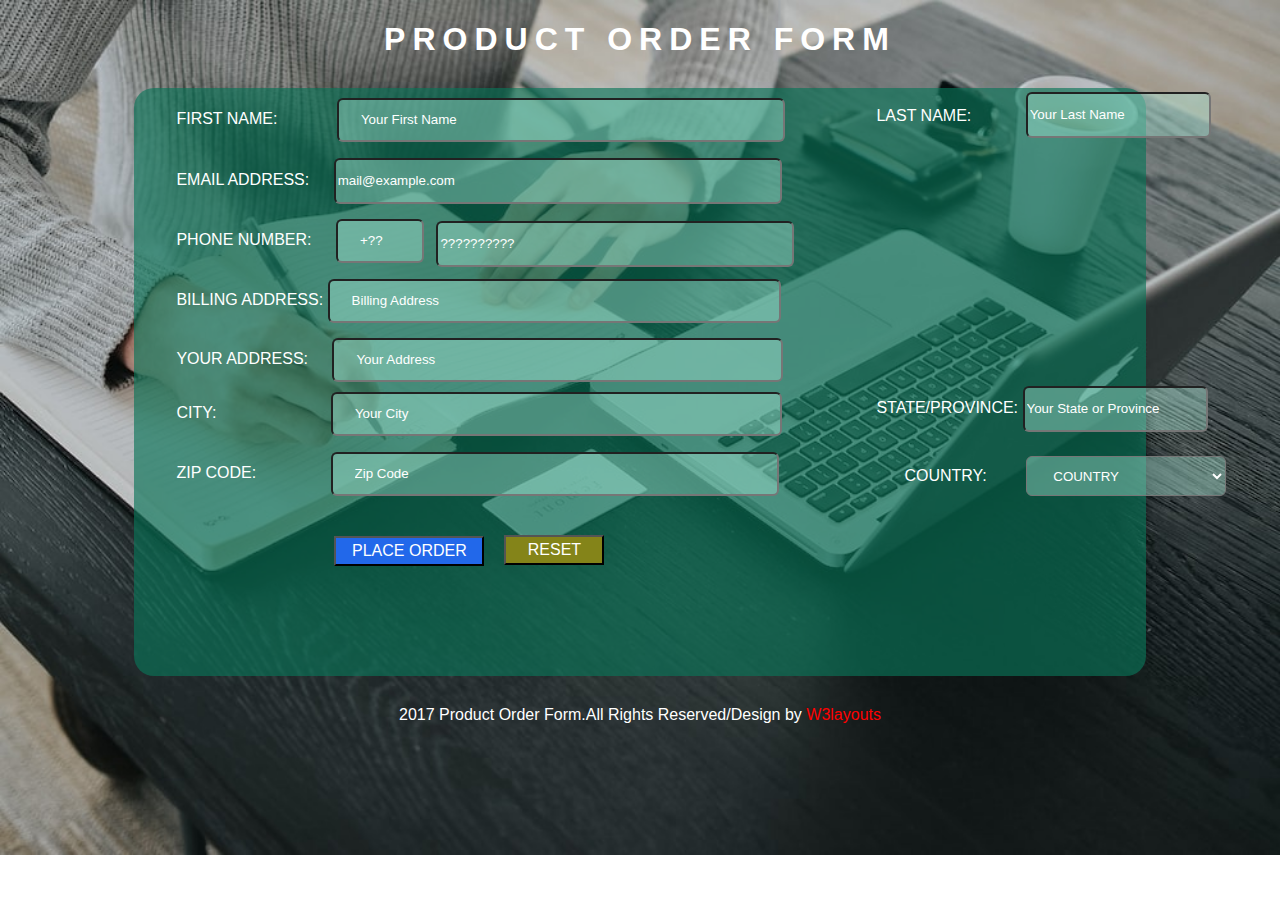
<file: task6/index.html>
<!DOCTYPE html>
<html lang="en">
<head>
    <meta charset="UTF-8">
    <meta http-equiv="X-UA-Compatible" content="IE=edge">
    <meta name="viewport" content="width=device-width, initial-scale=1.0">
    <title>Document</title>
    <link rel="stylesheet" href="style.css">

</head>
<body>
    <header>
       <h1> PRODUCT ORDER FORM </h1>
    </header>
    <div class="regform">
        <form action="">
        <div class="main">
            <div class="input">
                <label for="fname">FIRST NAME:</label>
                <input type="text"id="fname" name="fname" placeholder="Your First Name" required>
            </div>
            <div class=" input">
                <label class="label1" for="lname">LAST NAME:</label>
                <input class="lastname" type="text"id="lname" name="lname" placeholder="Your Last Name">
            </div>
            <div class="input">
                <label id="gmail" for="email">EMAIL ADDRESS:</label>
                <input type="email"id="email" name="Email" placeholder="mail@example.com" required>
            </div>
            <div class="input">
            <label id="idph" for="code" >PHONE NUMBER:</label>
            <input type="text" id="code" name="code" placeholder="+??">
            </div>
            <div class="input">
                <label for="phone"></label>
                <input type="tel"id="phone" name="phone" placeholder="??????????" required>
            </div>
            <div class="input">
                <label id="idbil" for="biladdress">BILLING ADDRESS:</label>
                <input type="text-area"id="biladdress" name="biladdress" placeholder="Billing Address" required>
            </div>
            <div class="input">
                <label id="addr"for="address">YOUR ADDRESS:</label>
                <input type="text-area"id="address" name="address" placeholder="Your Address" required>
             </div>
             <div class="input">
                <label id="cty"for="city">CITY:</label>
                <input type="text"id="city" name="city" placeholder="Your City" required>
            </div>
            <div class="input">
                <label class="label2" for="city">STATE/PROVINCE:</label>
                <input type="text"id="state" name="city" placeholder="Your State or Province" required>
            </div>
            <div class="input">
                <label id="czip" for="zip">ZIP CODE:</label>
                <input type="text"id="zip" name="zip" placeholder="Zip Code" required>
            </div>
            <label id="cnty">COUNTRY:</label>
            <select class="input" name="country" id="country" required>
               <option selected="selected">COUNTRY</option>
               <option value="india">INDIA</option>
               <option value="brazil">BRAZIL</option>
               <option value="china">CHINA</option>
               <option value="usa">USA</option>

            </select>
</div>
<div >
    <button id="btn1"type="submit">PLACE ORDER</button>
</div>
<div >
    <button id="btn2" type="reset">RESET</button>
</div>
</form>
</div>
<div>
    <footer>
        2017 Product Order Form.All Rights Reserved/Design by <span>W3layouts</span>
    </footer>

</div>
</body>
</html>
</file>
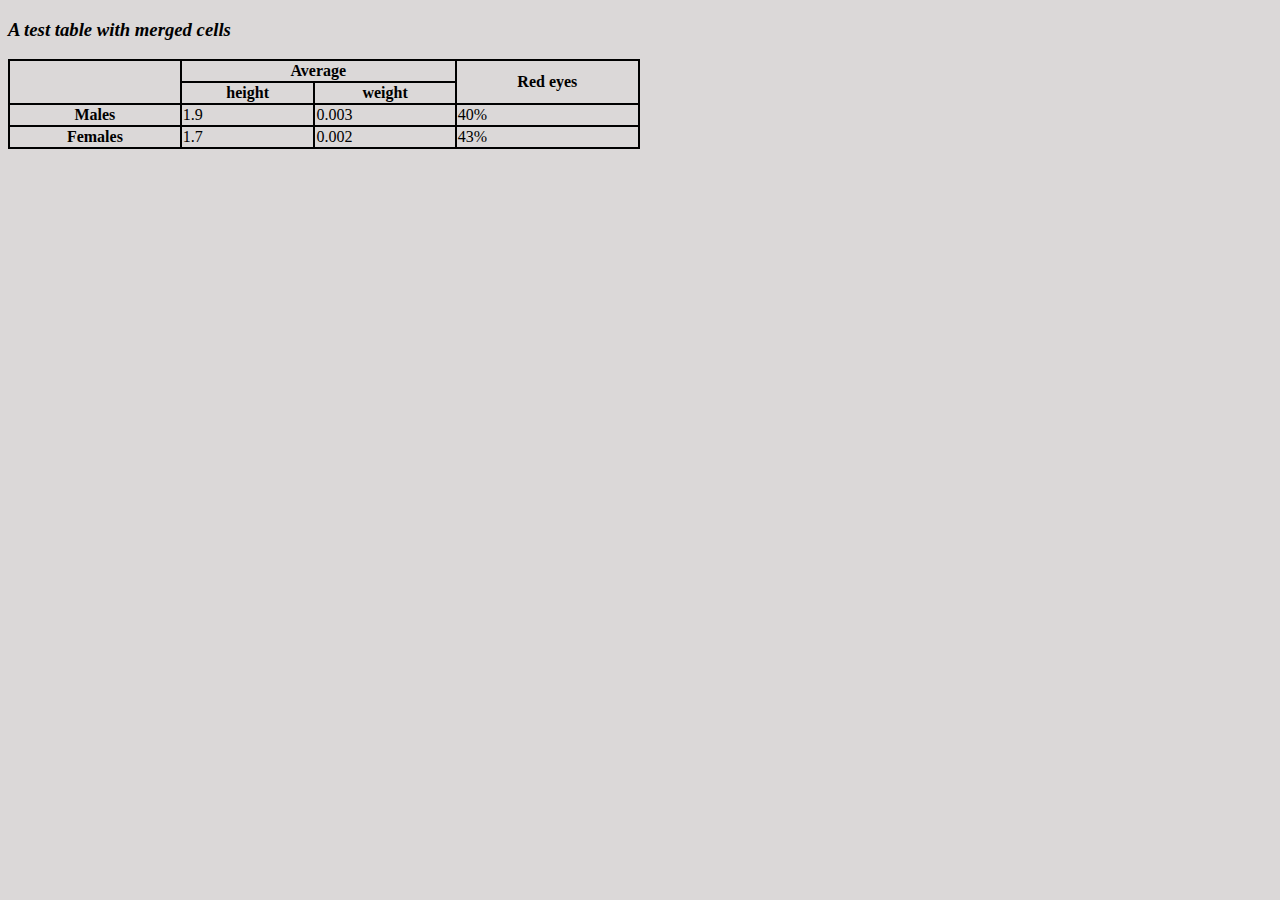
<file: task8/index.html>
<!DOCTYPE html>
<html lang="en">
<head>
    <meta charset="UTF-8">
    <meta http-equiv="X-UA-Compatible" content="IE=edge">
    <meta name="viewport" content="width=device-width, initial-scale=1.0">
    <title>Document</title>
    <link rel="stylesheet" href="style.css">
</head>
<body>
    <h3><i>A test table with merged cells</i></h3>
    <table border="1">
        <tr>
            <th rowspan="2"></th>
            <th colspan="2">Average</th>
            <th rowspan="2">Red eyes</th>
        </tr>
        <tr>
            <th>height</th>
            <th>weight</th>
        </tr>
        <tr>
            <th>Males</th>
            <td>1.9</td>
            <td>0.003</td>
            <td>40%</td>
        </tr>
        <tr>
            <th>Females</th>
            <td>1.7</td>
            <td>0.002</td>
            <td>43%</td>
        </tr>
    </table>
</body>
</html>
</file>
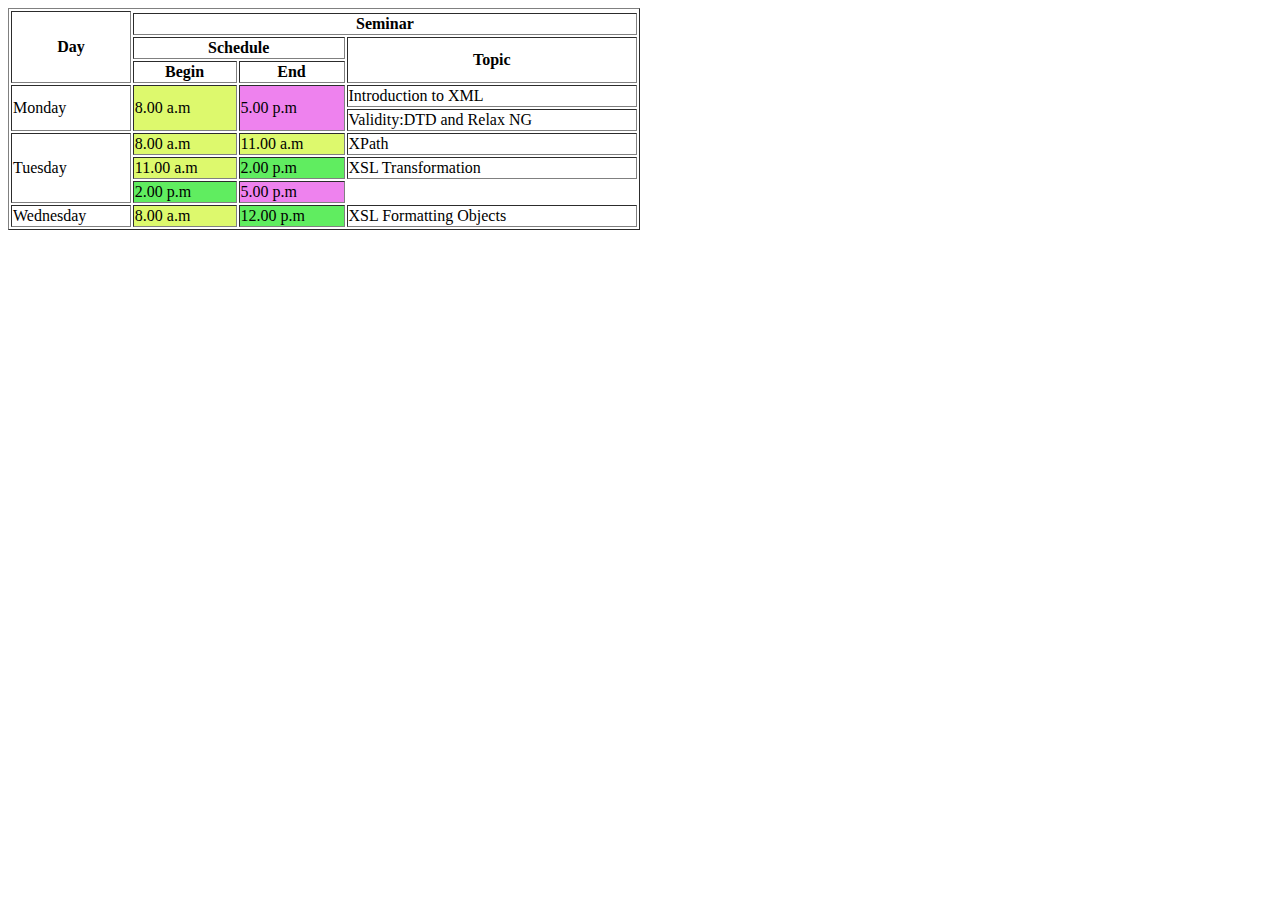
<file: task9/index.html>
<!DOCTYPE html>
<html lang="en">
<head>
    <meta charset="UTF-8">
    <meta http-equiv="X-UA-Compatible" content="IE=edge">
    <meta name="viewport" content="width=device-width, initial-scale=1.0">
    <title>Document</title>
    <link rel="stylesheet" href="style.css"
</head>
<body>
    <table border="1">
    <tr>
        <th rowspan="4">Day</th>
    </tr>
        <tr>
        <th colspan="3">Seminar</th>
     </tr>
     <tr>
        <th colspan="2">Schedule</th>
        <th rowspan="2">Topic</th>
     </tr>
     <tr>
        <th>Begin</th>
        <th>End</th>
     </tr>
     <tr>
        <td rowspan="2">Monday</td>
        <td rowspan="2" class="am">8.00 a.m</td>
        <td rowspan="2" class="pm-1">5.00 p.m</td>
        <td >Introduction to XML</td>
     </tr>
     <tr>
        <td>Validity:DTD and Relax NG</td>
     </tr>
     <tr>
        <td rowspan="3">Tuesday</td>
        <td class="am">8.00 a.m</td>
        <td class="am">11.00 a.m</td>
        <td rowspan=""class="xpath-1">XPath</td>
     </tr>
     <tr>
        <td class="am">11.00 a.m</td>
        <td class="pm">2.00 p.m</td>
        <td  rowspan=""class="xpath-2">XSL Transformation</td>
     </tr>
     <tr>
        <td class="pm">2.00 p.m</td>
        <td class="pm-1">5.00 p.m</td>
     </tr>
     <tr>
        <td>Wednesday</td>
        <td class="am">8.00 a.m</td>
        <td class="pm">12.00 p.m</td>
        <td>XSL Formatting Objects</td>
     </tr>
    </table>
</body>
</html>
</file>
<file: task6/style.css>
body{
    background-image:url("laptop.jpg");
    background-size: cover;
    font-family: Verdana, Geneva, Tahoma, sans-serif;
    background-repeat: no-repeat;
}
.regform{
    width: 80%;
    margin:30px auto;
    background-color:rgba(9, 116, 89, 0.644);
    color: white;
    padding: 10px 20px 30px;
    border-color:white;
    border-width: 2px;
    box-sizing: border-box;
    border-radius: 20px;
}
header{
    text-align: center;
    font-weight:bold;
    color: white;
    letter-spacing: 7px;
}
.input{
    padding: 5px;
    position: relative;
    line-height: 40px;
    border-radius: 6px;
    padding: 0 22px;
    
}
#fname{
    line-height: 40px;
    border-radius: 6px;
    padding: 0 22px;
    width:400px;
    background-color:rgba(174, 239, 222, 0.4);
    position: relative;
    right:-55px;
}
#lname{
    position: relative;
    left: 750px;
    top:-50px;
    line-height: 40px;
    border-radius: 6px;
    background-color:rgba(174, 239, 222, 0.4);


}
.label1{
    position: relative;
    left: 700px;
    top:-48px;
    line-height: 40px;
    border-radius: 6px;


}
#country{
    position: relative;
    left: 785px;
    top:-90px;
    height: 40px;
    border-radius: 6px;
    background-color:rgba(174, 239, 222, 0.4);
    width:200px;
    color: white;
    
}
#email{
    line-height: 40px;
    border-radius: 6px;
    width: 440px;
    background-color:rgba(174, 239, 222, 0.4);
    position:relative;
    top:-30px;
    right:-20px;
}
#code{
    line-height: 40px;
    border-radius: 6px;
    padding: 0 22px;
    width:40px;
    background-color:rgba(174, 239, 222, 0.4);
    position:relative; 
    top:-15px;
    right:-20px;
}
#phone{
    position: relative;
    right: -260px;
    top:-57px;
    line-height: 40px;
    border-radius: 6px;
    width: 350px;
    background-color:rgba(174, 239, 222, 0.4);
}
#biladdress{
    line-height: 40px;
    border-radius: 6px;
    padding: 0 22px;
    width:405px;
    background-color:rgba(174, 239, 222, 0.4);
    position: relative;
    top: -45px;
}
#address{
    line-height: 40px;
    border-radius: 6px;
    padding: 0 22px;
    width:403px;
    background-color:rgba(174, 239, 222, 0.4);
    position: relative;
    top: -30px;
    right:-20px;
}
#city{
    line-height: 40px;
    border-radius: 6px;
    padding: 0 22px;
    width:403px;
    background-color:rgba(174, 239, 222, 0.4);
    position: relative;
    top:-20px;
    right:-110px;
}
#state{
    position: relative;
    left: 700px;
    top:-70px;
    line-height: 40px;
    border-radius: 6px;
    background-color:rgba(174, 239, 222, 0.4);
   

}
.label2{
    position: relative;
    left: 700px;
    top:-70px;
    line-height: 40px;
    border-radius: 6px;
}
::placeholder{
    color: white;
}
#zip{
    background-color:rgba(174, 239, 222, 0.4);
    line-height: 40px;
    border-radius: 6px;
    padding: 0 22px;
    width:400px;
    position: relative;
    top: -50px;
    right:-70px;
}
#gmail{
    position: relative;
    top:-30px;
}
#idph{
    position: relative;
    top:-15px;
}
#idbil{
    position: relative;
    top:-45px;
}
#addr{
    position: relative;
    top:-30px;
}
#cty{
    position: relative;
    top:-20px;
}
#czip{
    position: relative;
    top:-50px;
}
.opt{
    position: relative;
    top:-50px;
}
option{
    color: black;
}
#cnty{
   position: relative;
   right:-750px;
   top:-90px;
}
button{
    font-size: 16px;
    color: white;
}
#btn1{
    position: relative;
    width:150px;
    height: 30px;
    background-color:rgb(34, 104, 234);
    right:-180px;
    top:-50px;
}
#btn2{
    position: relative;
    left: 350px;
    top:-81px;
    width:100px;
    height: 30px;
    background-color:rgb(132, 132, 25);
}
footer{
    text-align: center;
    color: white;
    text: weight 10px;;
}
span{
    color: red;
}
</file>
<file: task8/style.css>
body{
    background-color: rgb(219, 216, 216);
}
table{
    width: 50%;
    height: 50%;
    border-collapse: collapse;
}
td{
    border: 2px solid black;
}
th{
    border: 2px solid black;
}
</file>
<file: task9/style.css>
table{
    width: 50%;
}
.am{
    background-color: rgb(221, 249, 109);
}
.pm{
    background-color: rgb(96, 237, 96);
}
.pm-1{
    background-color: violet;
}
</file>
